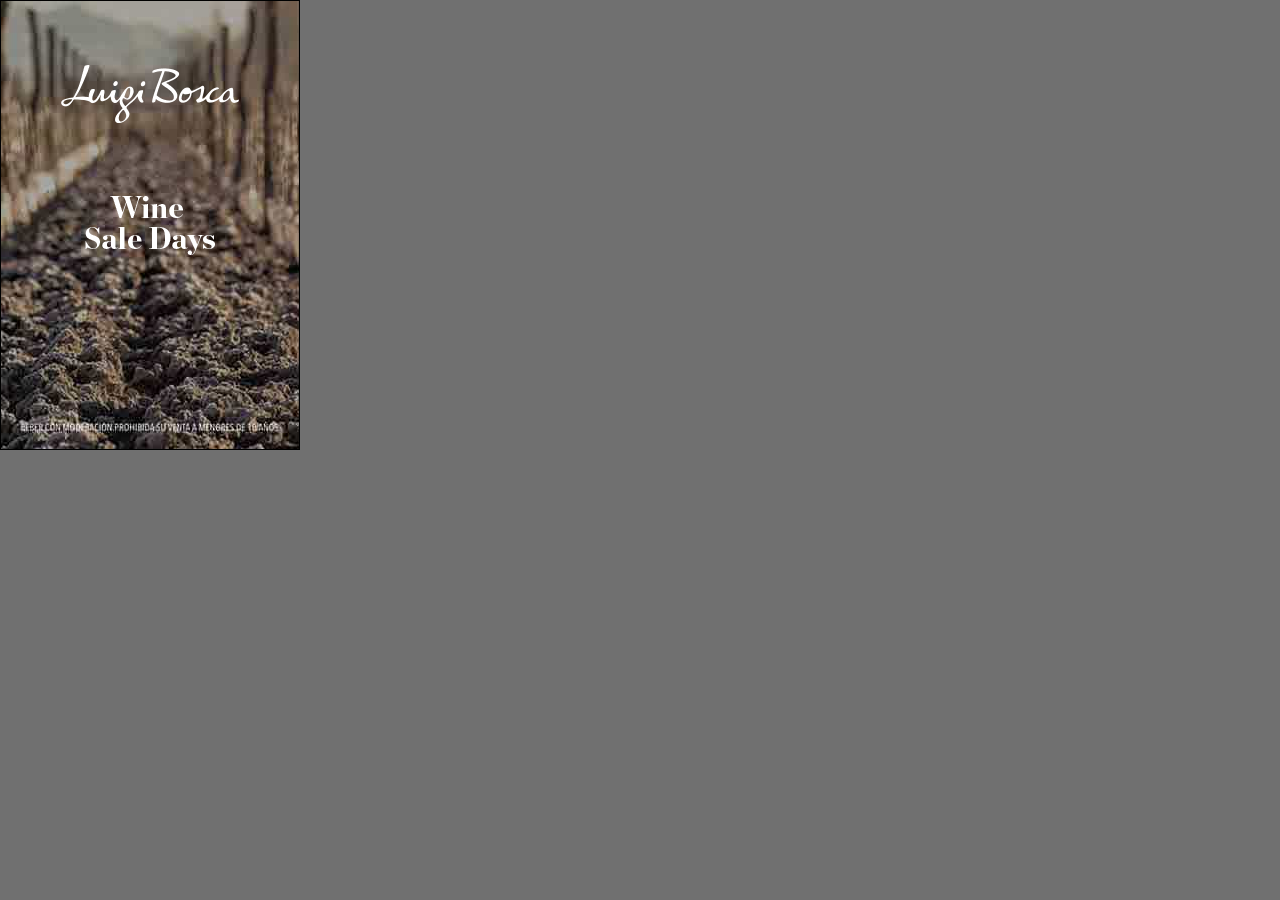
<file: cinturon-mobile/300x450/index.html>
<!doctype html>
<html lang="en">

  <head>
    <meta charset="utf-8">
    <title>300x450</title>
    <meta http-equiv="X-UA-Compatible" content="IE=Edge">
    <meta name="ad.size" content="width=300,height=450">
    <meta name="old.GCD" content="" />
    <meta name="viewport" content="width=device-width,initial-scale=1,maximum-scale=1,user-scalable=0">
    <link rel="stylesheet" href="bundle.css">
  </head>

  <body>


    <div id="backup" onclick="window.open(window.clickTag || window.clickTAG)"></div>
    <div id="ad_content" class="invisible">
      <div id="img_1" class="sprite-jpg img_1"></div>
      <div id="txt_1" class="sprite-png txt_1 center"></div>
      <div id="txt_2" class="sprite-png txt_2 center"></div>
      <div id="txt_3" class="sprite-png txt_3 center"></div>
      <div id="txt_4" class="sprite-png txt_4 center"></div>
      <div id="txt_5" class="sprite-png txt_5 center"></div>
      <!-- <div id="txt_6" class="sprite-png txt_6 center"></div> -->
      <div id="logo" class="sprite-png logo"></div>
      <div id="legales" class="sprite-png legales"></div>

      <div id="cta">

        <div id="cta_txt" class="sprite-png cta_txt middle center-middle"></div>
      </div>

      <!--[if !IE]><!-->
      <script src="https://cdnjs.cloudflare.com/ajax/libs/gsap/3.3.4/gsap.min.js"></script>
      <script src="bundle.js"></script>
      <!--<![endif]-->
      <!--[if IE]>
    <script>
        document.getElementById('backup').className = 'backup'; // IE9 or below
    </script>
    <![endif]-->

      <div style='position: fixed; width: 100%; height: 100%; top: 0; overflow: hidden; z-index: 98;display: block; cursor:pointer' onclick="adcase_click()"></div>
      <script>function adcase_click() { window.top.postMessage({ msg: 'adcase_click', format:'html5' }, '*'); window.open(clickTag, '_blank')}</script>
      <script>var clickTag = 'https://shop.luigibosca.com/?utm_campaign=cybermonday&utm_source=lanacion&utm_medium=display&utm_content=cybermonday&utm_term=cinturon_mobile';</script>
      <script data-exports-type='dclk-quick-preview'>if(typeof studio !== 'undefined' && studio.Enabler) { studio.Enabler.setRushSimulatedLocalEvents(true); }</script>

  </body>

</html>
</file>
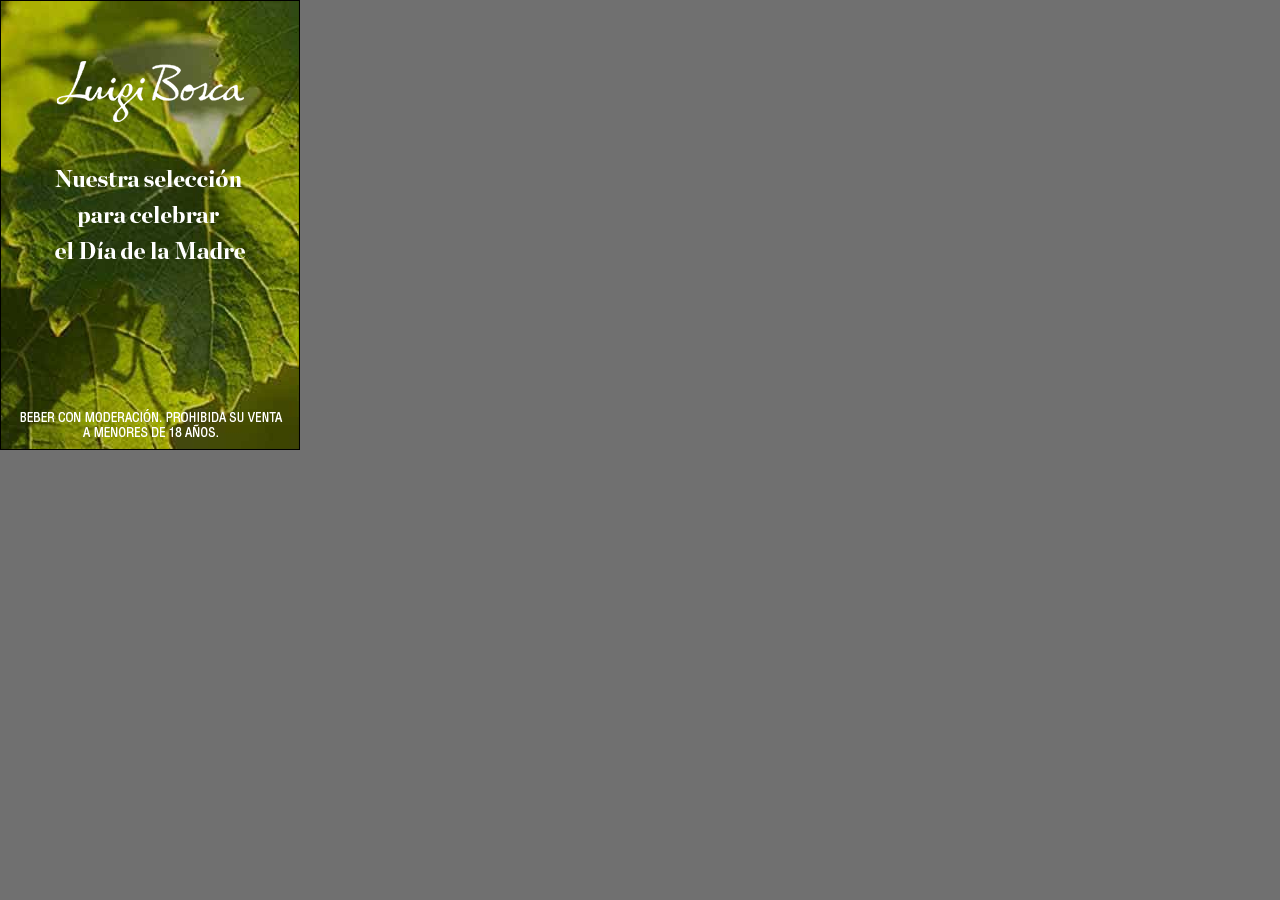
<file: cpm-impacto-mobile/300x450/index.html>
<!doctype html>
<html lang="en">

  <head>
    <meta charset="utf-8">
    <title>300x450</title>
    <meta http-equiv="X-UA-Compatible" content="IE=Edge">
    <meta name="ad.size" content="width=300,height=450">
    <meta name="old.GCD" content="" />
    <meta name="viewport" content="width=device-width,initial-scale=1,maximum-scale=1,user-scalable=0">
    <link rel="stylesheet" href="bundle.css">
  </head>

  <body>


    <div id="backup" onclick="window.open(window.clickTag || window.clickTAG)"></div>
    <div id="ad_content" class="invisible">
      <div id="img_1" class="sprite-jpg img_1"></div>
      <div id="txt_1" class="sprite-png txt_1 center"></div>
      <div id="txt_2" class="sprite-png txt_2 center"></div>
      <div id="txt_3" class="sprite-png txt_3 center"></div>
      <div id="txt_4" class="sprite-png txt_4 center"></div>
      <div id="txt_5" class="sprite-png txt_5 center"></div>
      <!-- <div id="txt_6" class="sprite-png txt_6 center"></div> -->
      <div id="logo" class="sprite-png logo"></div>
      <div id="legales" class="sprite-png legales"></div>

      <div id="cta">

        <div id="cta_txt" class="sprite-png cta_txt middle center-middle"></div>
      </div>

      <!--[if !IE]><!-->
      <script src="https://cdnjs.cloudflare.com/ajax/libs/gsap/3.3.4/gsap.min.js"></script>
      <script src="bundle.js"></script>
      <!--<![endif]-->
      <!--[if IE]>
    <script>
        document.getElementById('backup').className = 'backup'; // IE9 or below
    </script>
    <![endif]-->

      <div style='position: fixed; width: 100%; height: 100%; top: 0; overflow: hidden; z-index: 98;display: block; cursor:pointer' onclick="adcase_click()"></div>
      <script>function adcase_click() { window.top.postMessage({ msg: 'adcase_click', format:'html5' }, '*'); window.open(clickTag, '_blank')}</script>
      <script>var clickTag = 'https://shop.luigibosca.com/?utm_campaign=diadelamadre&utm_source=lanacion&utm_medium=display&utm_content=diadelamadre&utm_term=cpm_impacto';</script>
      <script data-exports-type='dclk-quick-preview'>if(typeof studio !== 'undefined' && studio.Enabler) { studio.Enabler.setRushSimulatedLocalEvents(true); }</script>

  </body>

</html>
</file>
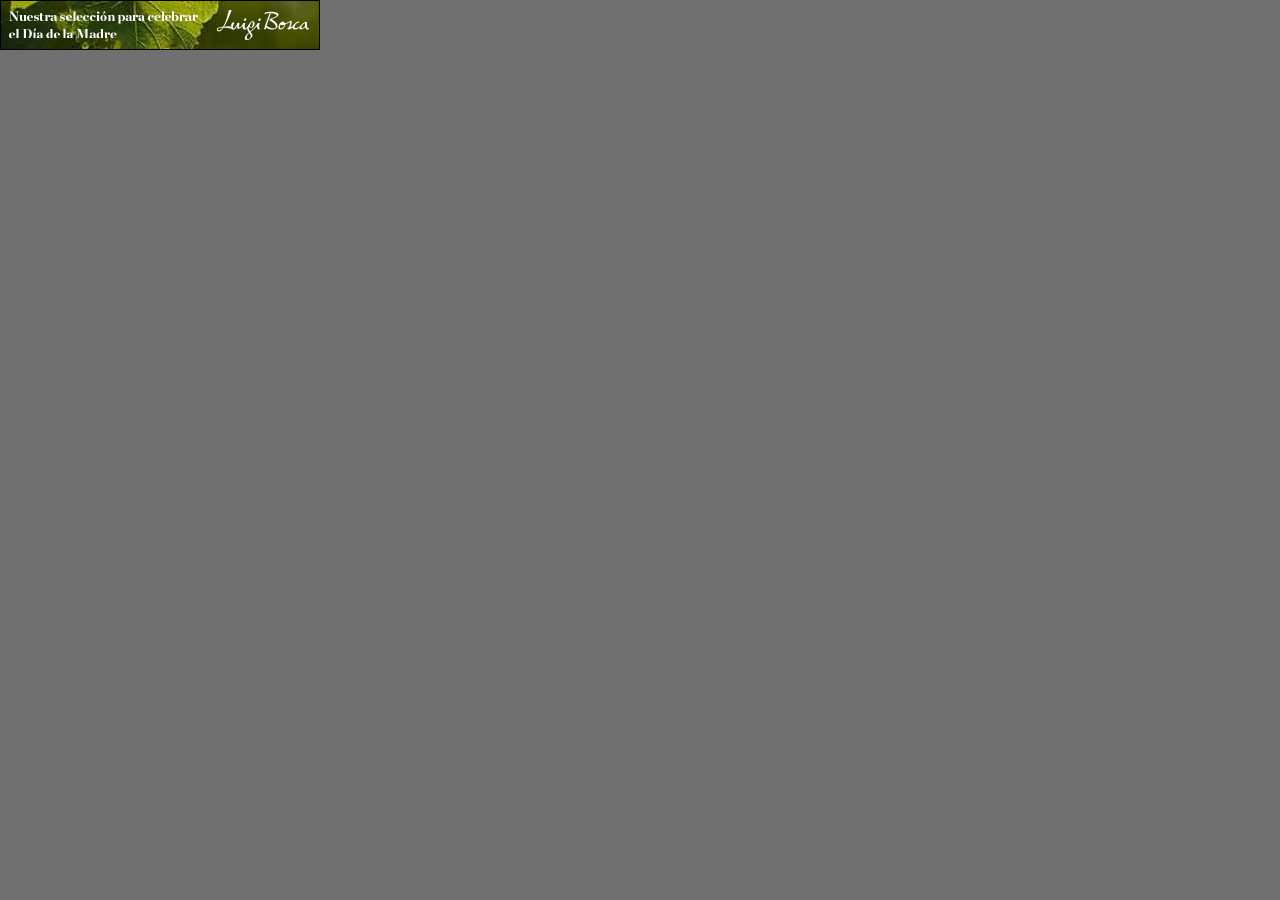
<file: cpm-impacto-mobile/320x50/index.html>
<!doctype html>
<html lang="en">

  <head>
    <meta charset="utf-8">
    <title>320x50</title>
    <meta http-equiv="X-UA-Compatible" content="IE=Edge">
    <meta name="ad.size" content="width=320,height=50">
    <meta name="old.GCD" content="" />
    <meta name="viewport" content="width=device-width,initial-scale=1,maximum-scale=1,user-scalable=0">
    <link rel="stylesheet" href="bundle.css">
  </head>

  <body>


    <div id="backup" onclick="window.open(window.clickTag || window.clickTAG)"></div>
    <div id="ad_content" class="invisible">
      <div id="img_1" class="sprite-jpg img_1"></div>
      <div id="txt_1" class="sprite-png txt_1 center"></div>
      <div id="txt_2" class="sprite-png txt_2 center"></div>
      <div id="txt_3" class="sprite-png txt_3 center"></div>

      <div id="logo" class="sprite-png logo"></div>
      <div id="legales" class="sprite-png legales"></div>

      <div id="cta">

        <div id="cta_txt" class="sprite-png cta_txt middle center-middle"></div>
      </div>

      <!--[if !IE]><!-->
      <script src="https://cdnjs.cloudflare.com/ajax/libs/gsap/3.3.4/gsap.min.js"></script>
      <script src="bundle.js"></script>
      <!--<![endif]-->
      <!--[if IE]>
    <script>
        document.getElementById('backup').className = 'backup'; // IE9 or below
    </script>
    <![endif]-->

      <div style='position: fixed; width: 100%; height: 100%; top: 0; overflow: hidden; z-index: 98;display: block; cursor:pointer' onclick="adcase_click()"></div>
      <script>function adcase_click() { window.top.postMessage({ msg: 'adcase_click', format:'html5' }, '*'); window.open(clickTag, '_blank')}</script>
      <script>var clickTag = 'https://shop.luigibosca.com/?utm_campaign=diadelamadre&utm_source=lanacion&utm_medium=display&utm_content=diadelamadre&utm_term=cpm_impacto';</script>
      <script data-exports-type='dclk-quick-preview'>if(typeof studio !== 'undefined' && studio.Enabler) { studio.Enabler.setRushSimulatedLocalEvents(true); }</script>

  </body>

</html>
</file>
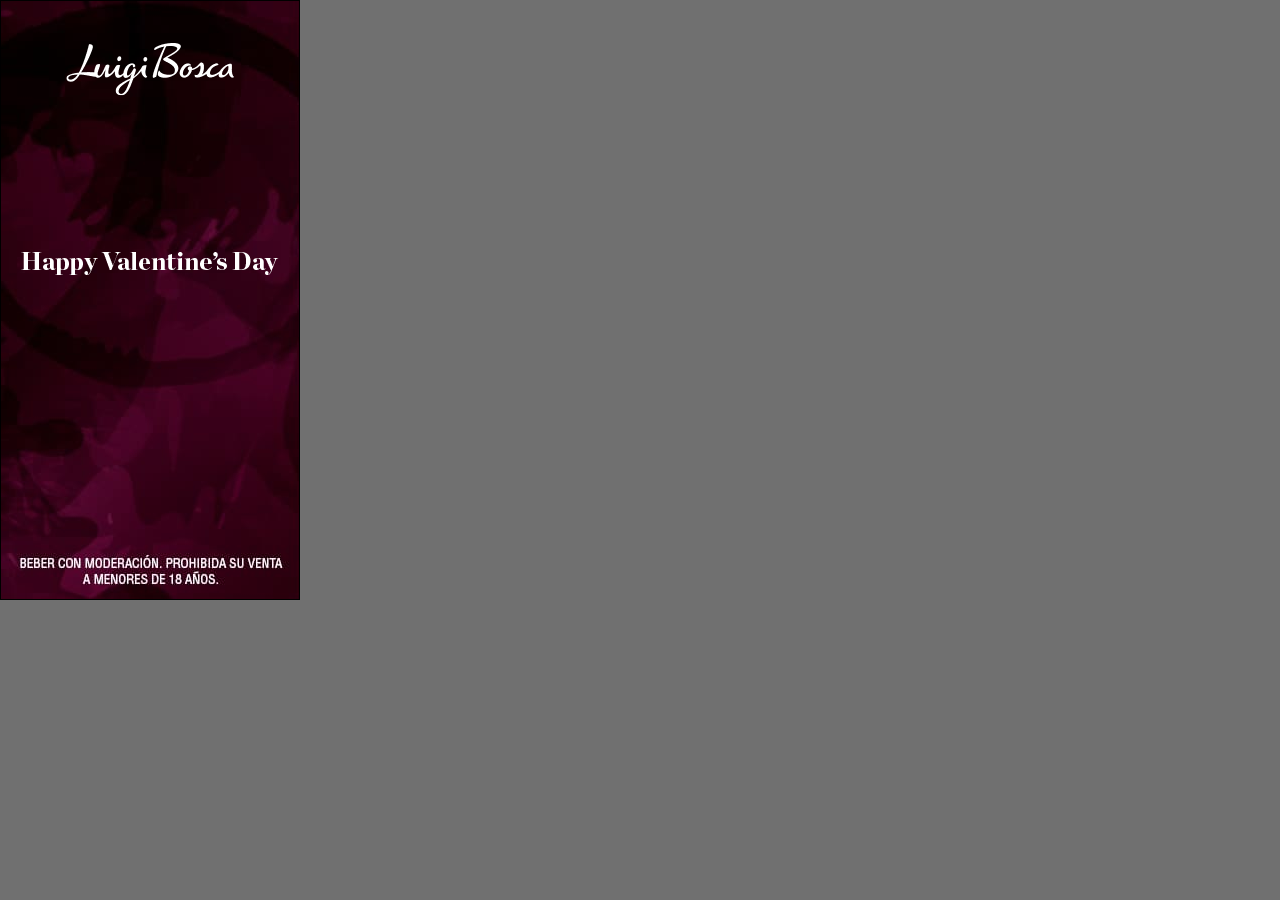
<file: home-event-desktop/300x600/index.html>
<!doctype html>
<html lang="en">

  <head>
    <meta charset="utf-8">
    <title>300x600</title>
    <meta http-equiv="X-UA-Compatible" content="IE=Edge">
    <meta name="ad.size" content="width=300,height=600">
    <meta name="old.GCD" content="" />
    <meta name="viewport" content="width=device-width,initial-scale=1,maximum-scale=1,user-scalable=0">
    <link rel="stylesheet" href="bundle.css">
  </head>

  <body>


    <div id="backup" onclick="window.open(window.clickTag || window.clickTAG)"></div>
    <div id="ad_content" class="invisible">

      <div id="img_1" class="sprite-jpg img_1"></div>
      <div id="txt_1" class="sprite-png txt_1 anti-alias"></div>
      <div id="txt_2" class="sprite-png txt_2 anti-alias"></div>
      <div id="txt_3" class="sprite-png txt_3 anti-alias"></div>
      <div id="txt_4" class="sprite-png txt_4 anti-alias"></div>


      <div id="logo" class="sprite-png logo anti-alias"></div>

      <div id="cta" class="cta_txt">
        <div id="cta_txt" class="sprite-png cta_txt middle center-middle anti-alias"></div>
      </div>
    </div>

    <!--[if !IE]><!-->
    <script src="https://cdnjs.cloudflare.com/ajax/libs/gsap/3.3.4/gsap.min.js"></script>
    <script src="bundle.js"></script>
    <!--<![endif]-->
    <!--[if IE]>
    <script>
        document.getElementById('backup').className = 'backup'; // IE9 or below
    </script>
    <![endif]-->

    <div style='position: fixed; width: 100%; height: 100%; top: 0; overflow: hidden; z-index: 98;display: block; cursor:pointer' onclick="adcase_click()"></div>
    <script>function adcase_click() { window.top.postMessage({ msg: 'adcase_click', format:'html5' }, '*'); window.open(clickTag, '_blank')}</script>
    <script>var clickTag = 'https://shop.luigibosca.com/?utm_campaign=sanvalentin&utm_source=lanacion&utm_medium=display&utm_content=sanvalentin&utm_term=home_event_desktop';</script>
    <script data-exports-type='dclk-quick-preview'>if(typeof studio !== 'undefined' && studio.Enabler) { studio.Enabler.setRushSimulatedLocalEvents(true); }</script>


  </body>

</html>
</file>
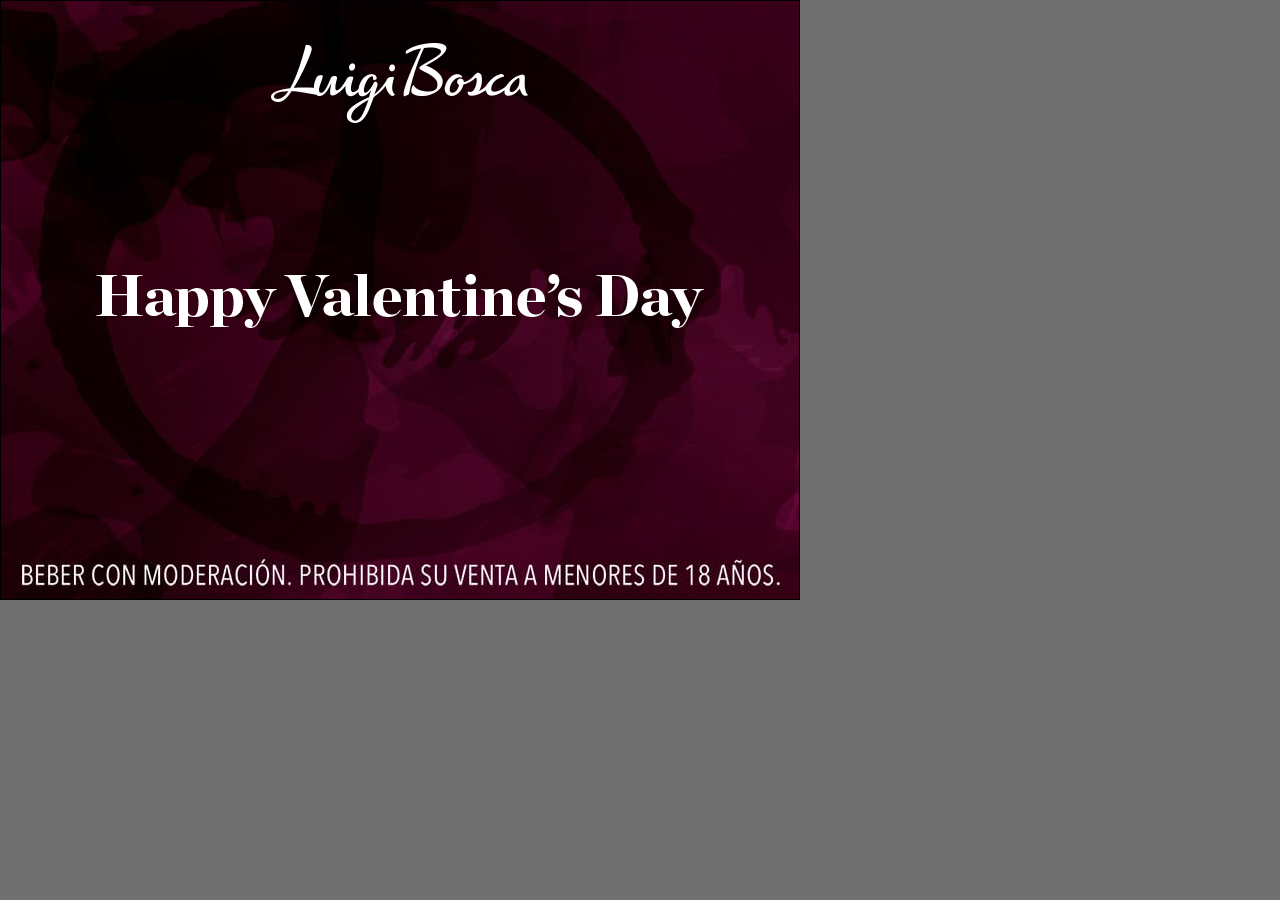
<file: home-event-desktop/800x600/index.html>
<!doctype html>
<html lang="en">

  <head>
    <meta charset="utf-8">
    <title>800x600</title>
    <meta http-equiv="X-UA-Compatible" content="IE=Edge">
    <meta name="ad.size" content="width=800,height=600">
    <meta name="old.GCD" content="" />
    <meta name="viewport" content="width=device-width,initial-scale=1,maximum-scale=1,user-scalable=0">
    <link rel="stylesheet" href="bundle.css">
  </head>

  <body>


    <div id="backup" onclick="window.open(window.clickTag || window.clickTAG)"></div>
    <div id="ad_content" class="invisible">

      <div id="img_1" class="sprite-jpg img_1"></div>
      <div id="txt_1" class="sprite-png txt_1 anti-alias"></div>
      <div id="txt_2" class="sprite-png txt_2 anti-alias"></div>
      <div id="txt_3" class="sprite-png txt_3 anti-alias"></div>
      <div id="txt_4" class="sprite-png txt_4 anti-alias"></div>
      <div id="txt_5" class="sprite-png txt_5 anti-alias"></div>


      <div id="logo" class="sprite-png logo anti-alias"></div>

      <div id="cta" class="cta_txt">
        <div id="cta_txt" class="sprite-png cta_txt middle center-middle anti-alias"></div>
      </div>
    </div>

    <!--[if !IE]><!-->
    <script src="https://cdnjs.cloudflare.com/ajax/libs/gsap/3.3.4/gsap.min.js"></script>
    <script src="bundle.js"></script>
    <!--<![endif]-->
    <!--[if IE]>
    <script>
        document.getElementById('backup').className = 'backup'; // IE9 or below
    </script>
    <![endif]-->

    <div style='position: fixed; width: 100%; height: 100%; top: 0; overflow: hidden; z-index: 98;display: block; cursor:pointer' onclick="adcase_click()"></div>
    <script>function adcase_click() { window.top.postMessage({ msg: 'adcase_click', format:'html5' }, '*'); window.open(clickTag, '_blank')}</script>
    <script>var clickTag = 'https://shop.luigibosca.com/?utm_campaign=sanvalentin&utm_source=lanacion&utm_medium=display&utm_content=sanvalentin&utm_term=home_event_desktop';</script>
    <script data-exports-type='dclk-quick-preview'>if(typeof studio !== 'undefined' && studio.Enabler) { studio.Enabler.setRushSimulatedLocalEvents(true); }</script>


  </body>

</html>
</file>
<file: cinturon-mobile/300x450/bundle.css>
/** Main reset ---------- */
html, body { padding: 0; margin: 0; -webkit-user-select: none; -moz-user-select: none; -ms-user-select: none; user-select: none; }

html { font-size: 1em; }

body { font-size: 100%; }

a img, :link img, :visited img { border: 0; }

*, *:before, *:after { box-sizing: border-box; }

/** Centering utilties ------------------ */
.center { left: 0; right: 0; margin-left: auto; margin-right: auto; }

.middle { top: 0; bottom: 0; margin-top: auto; margin-bottom: auto; }

.center-middle { left: 0; right: 0; top: 0; bottom: 0; margin: auto; }

.center-trans { left: 50%; transform: translateX(-50%); }

.middle-trans { top: 50%; transform: translateY(-50%); }

.center-middle-trans { left: 50%; top: 50%; transform: translate(-50%, -50%); }

/** Generic utilties ---------------- */
.alpha-0 { opacity: 0; }

.invisible { visibility: hidden; }

.hide { display: none; }

.offstage { left: -9999px; top: -9999px; }

.anti-alias { font-smooth: always; -webkit-font-smoothing: antialiased; -moz-osx-font-smoothing: grayscale; }

.gpu { -webkit-backface-visibility: hidden; backface-visibility: hidden; transform: translateZ(0); }

.line-fix { outline: 1px solid transparent; }

@supports (-moz-appearance: meterbar) { .gpu { transform: translateZ(0) rotate(0.02deg); } }

.transform-reset { transform: none !important; }

/** Main base --------- Generic ad layout file */
body { background: #707070; }

#ad_content { background: url("backup.jpg") -1px -1px no-repeat; font-family: Helvetica, Arial, sans-serif; overflow: hidden; }

#ad_content div, #ad_content img, #ad_content svg { position: absolute; }

.backup { background: url("backup.jpg") -1px -1px no-repeat; background-size: 300px 450px; }

#ad_content, .backup { border: 1px solid black; cursor: pointer; position: absolute; width: 300px; height: 450px; background: url("backup.jpg") -1px -1px no-repeat; }

/* ---------------------------------------- */
#logo { top: 64px; left: 60px; }

#legales { top: 420px; left: 19px; }

#txt_1 { top: 195px; }

#txt_2 { top: 195px; }

#txt_3 { top: 352px; left: 4px; }

#txt_4 { top: 163px; left: -2px; }

#txt_5 { top: 352px; }

#cta { background: white; top: 203px; left: 18px; width: 260px; height: 40px; border-radius: 40px; }

.sprite-jpg { background-image: url('sprite.jpg') }
.sprite-jpg.img_1 {
  width: 300px;
  height: 450px;
  background-position: 0px 0px; }
.sprite-png { background-image: url('sprite.png') }
.sprite-png.cta_txt {
  width: 202px;
  height: 14px;
  background-position: -252px -108px; }
.sprite-png.logo {
  width: 178px;
  height: 58px;
  background-position: 0px -186px; }
.sprite-png.txt_1 {
  width: 130px;
  height: 59px;
  background-position: -252px -42px; }
.sprite-png.txt_2 {
  width: 206px;
  height: 62px;
  background-position: 0px -114px; }
.sprite-png.txt_3 {
  width: 265px;
  height: 20px;
  background-position: 0px -252px; }
.sprite-png.txt_4 {
  width: 245px;
  height: 102px;
  background-position: 0px 0px; }
.sprite-png.txt_5 {
  width: 261px;
  height: 30px;
  background-position: -252px 0px; }
</file>
<file: cpm-impacto-mobile/300x450/bundle.css>
/** Main reset ---------- */
html, body { padding: 0; margin: 0; -webkit-user-select: none; -moz-user-select: none; -ms-user-select: none; user-select: none; }

html { font-size: 1em; }

body { font-size: 100%; }

a img, :link img, :visited img { border: 0; }

*, *:before, *:after { box-sizing: border-box; }

/** Centering utilties ------------------ */
.center { left: 0; right: 0; margin-left: auto; margin-right: auto; }

.middle { top: 0; bottom: 0; margin-top: auto; margin-bottom: auto; }

.center-middle { left: 0; right: 0; top: 0; bottom: 0; margin: auto; }

.center-trans { left: 50%; transform: translateX(-50%); }

.middle-trans { top: 50%; transform: translateY(-50%); }

.center-middle-trans { left: 50%; top: 50%; transform: translate(-50%, -50%); }

/** Generic utilties ---------------- */
.alpha-0 { opacity: 0; }

.invisible { visibility: hidden; }

.hide { display: none; }

.offstage { left: -9999px; top: -9999px; }

.anti-alias { font-smooth: always; -webkit-font-smoothing: antialiased; -moz-osx-font-smoothing: grayscale; }

.gpu { -webkit-backface-visibility: hidden; backface-visibility: hidden; transform: translateZ(0); }

.line-fix { outline: 1px solid transparent; }

@supports (-moz-appearance: meterbar) { .gpu { transform: translateZ(0) rotate(0.02deg); } }

.transform-reset { transform: none !important; }

/** Main base --------- Generic ad layout file */
body { background: #707070; }

#ad_content { background: url("backup.jpg") -1px -1px no-repeat; font-family: Helvetica, Arial, sans-serif; overflow: hidden; }

#ad_content div, #ad_content img, #ad_content svg { position: absolute; }

.backup { background: url("backup.jpg") -1px -1px no-repeat; background-size: 300px 450px; }

#ad_content, .backup { border: 1px solid black; cursor: pointer; position: absolute; width: 300px; height: 450px; background: url("backup.jpg") -1px -1px no-repeat; }

/* ---------------------------------------- */
#logo { top: 60px; left: 56px; }

#legales { top: 408px; left: 19px; }

#txt_1 { top: 168px; }

#txt_2 { top: 170px; }

#txt_3 { top: 370px; }

#txt_4 { top: 159px; }

#txt_5 { top: 345px; }

#cta { background: white; top: 204px; left: 11px; width: 275px; height: 42px; border-radius: 40px; }

.sprite-jpg { background-image: url('sprite.jpg') }
.sprite-jpg.img_1 {
  width: 300px;
  height: 450px;
  background-position: 0px 0px; }
.sprite-png { background-image: url('sprite.png') }
.sprite-png.cta_txt {
  width: 217px;
  height: 15px;
  background-position: 0px -360px; }
.sprite-png.legales {
  width: 263px;
  height: 28px;
  background-position: 0px -324px; }
.sprite-png.logo {
  width: 187px;
  height: 61px;
  background-position: -198px -210px; }
.sprite-png.txt_1 {
  width: 190px;
  height: 90px;
  background-position: -204px 0px; }
.sprite-png.txt_2 {
  width: 190px;
  height: 67px;
  background-position: 0px -210px; }
.sprite-png.txt_3 {
  width: 268px;
  height: 26px;
  background-position: 0px -288px; }
.sprite-png.txt_4 {
  width: 195px;
  height: 139px;
  background-position: 0px 0px; }
.sprite-png.txt_5 {
  width: 277px;
  height: 51px;
  background-position: 0px -150px; }
</file>
<file: cpm-impacto-mobile/320x50/bundle.css>
/** Main reset ---------- */
html, body { padding: 0; margin: 0; -webkit-user-select: none; -moz-user-select: none; -ms-user-select: none; user-select: none; }

html { font-size: 1em; }

body { font-size: 100%; }

a img, :link img, :visited img { border: 0; }

*, *:before, *:after { box-sizing: border-box; }

/** Centering utilties ------------------ */
.center { left: 0; right: 0; margin-left: auto; margin-right: auto; }

.middle { top: 0; bottom: 0; margin-top: auto; margin-bottom: auto; }

.center-middle { left: 0; right: 0; top: 0; bottom: 0; margin: auto; }

.center-trans { left: 50%; transform: translateX(-50%); }

.middle-trans { top: 50%; transform: translateY(-50%); }

.center-middle-trans { left: 50%; top: 50%; transform: translate(-50%, -50%); }

/** Generic utilties ---------------- */
.alpha-0 { opacity: 0; }

.invisible { visibility: hidden; }

.hide { display: none; }

.offstage { left: -9999px; top: -9999px; }

.anti-alias { font-smooth: always; -webkit-font-smoothing: antialiased; -moz-osx-font-smoothing: grayscale; }

.gpu { -webkit-backface-visibility: hidden; backface-visibility: hidden; transform: translateZ(0); }

.line-fix { outline: 1px solid transparent; }

@supports (-moz-appearance: meterbar) { .gpu { transform: translateZ(0) rotate(0.02deg); } }

.transform-reset { transform: none !important; }

/** Main base --------- Generic ad layout file */
body { background: #707070; }

#ad_content { background: url("backup.jpg") -1px -1px no-repeat; font-family: Helvetica, Arial, sans-serif; overflow: hidden; }

#ad_content div, #ad_content img, #ad_content svg { position: absolute; }

.backup { background: url("backup.jpg") -1px -1px no-repeat; background-size: 320px 50px; }

#ad_content, .backup { border: 1px solid black; cursor: pointer; position: absolute; width: 320px; height: 50px; background: url("backup.jpg") -1px -1px no-repeat; }

/* ---------------------------------------- */
#logo { top: 9px; left: 216px; }

#legales { top: 10px; left: 8px; }

#txt_1 { top: 10px; left: -114px; }

#txt_2 { top: 10px; left: -147px; }

#txt_3 { top: 9px; left: -3px; }

#cta { background: white; top: 13px; left: 10px; width: 151px; height: 23px; border-radius: 40px; }

.sprite-jpg { background-image: url('sprite.jpg') }
.sprite-jpg.img_1 {
  width: 320px;
  height: 50px;
  background-position: 0px 0px; }
.sprite-png { background-image: url('sprite.png') }
.sprite-png.cta_txt {
  width: 116px;
  height: 8px;
  background-position: -159px -69px;
  background-size: 300px 135px; }
.sprite-png.legales {
  width: 176px;
  height: 24px;
  background-position: -390px -72px; }
.sprite-png.logo {
  width: 92px;
  height: 31px;
  background-position: 0px -102px;
  background-size: 300px 135px; }
.sprite-png.txt_1 {
  width: 189px;
  height: 27px;
  background-position: 0px -36px;
  background-size: 300px 135px; }
.sprite-png.txt_2 {
  width: 155px;
  height: 27px;
  background-position: 0px -69px;
  background-size: 300px 135px; }
.sprite-png.txt_3 {
  width: 299px;
  height: 31px;
  background-position: 0px 0px;
  background-size: 300px 135px; }
</file>
<file: home-event-desktop/300x600/bundle.css>
/** Main reset ---------- */
html, body { padding: 0; margin: 0; -webkit-user-select: none; -moz-user-select: none; -ms-user-select: none; user-select: none; }

html { font-size: 1em; }

body { font-size: 100%; }

a img, :link img, :visited img { border: 0; }

*, *:before, *:after { box-sizing: border-box; }

/** Centering utilties ------------------ */
.center { left: 0; right: 0; margin-left: auto; margin-right: auto; }

.middle { top: 0; bottom: 0; margin-top: auto; margin-bottom: auto; }

.center-middle { left: 0; right: 0; top: 0; bottom: 0; margin: auto; }

.center-trans { left: 50%; transform: translateX(-50%); }

.middle-trans { top: 50%; transform: translateY(-50%); }

.center-middle-trans { left: 50%; top: 50%; transform: translate(-50%, -50%); }

/** Generic utilties ---------------- */
.alpha-0 { opacity: 0; }

.invisible { visibility: hidden; }

.hide { display: none; }

.offstage { left: -9999px; top: -9999px; }

.anti-alias { font-smooth: always; -webkit-font-smoothing: antialiased; -moz-osx-font-smoothing: grayscale; }

.gpu { -webkit-backface-visibility: hidden; backface-visibility: hidden; transform: translateZ(0); }

.line-fix { outline: 1px solid transparent; }

@supports (-moz-appearance: meterbar) { .gpu { transform: translateZ(0) rotate(0.02deg); } }

.transform-reset { transform: none !important; }

/** Main base --------- Generic ad layout file */
body { background: #707070; }

#ad_content { background: url("backup.jpg") -1px -1px no-repeat; font-family: Helvetica, Arial, sans-serif; overflow: hidden; }

#ad_content div, #ad_content img, #ad_content svg { position: absolute; }

.backup { background: url("backup.jpg") -1px -1px no-repeat; background-size: 300px 600px; }

#ad_content, .backup { border: 1px solid black; cursor: pointer; position: absolute; width: 300px; height: 600px; background: url("backup.jpg") -1px -1px no-repeat; }

/* ---------------------------------------- */
#logo { top: 42px; left: 65px; }

#txt_1 { top: 251px; left: 20px; }

#txt_2 { top: 241px; left: 29px; }

#txt_3 { top: 466px; left: 18px; }

#txt_4 { top: 149px; left: 18px; }

#txt_5 { top: 487px; left: 10px; }

#legal { top: 553px; left: 18px; }

#cta { background: white; width: 248px; height: 38px; border-radius: 40px; top: 281px; left: 25px; }

.sprite-jpg { background-image: url('sprite.jpg') }
.sprite-jpg.img_1 {
  width: 300px;
  height: 600px;
  background-position: 0px 0px; }
.sprite-png { background-image: url('sprite.png') }
.sprite-png.cta_txt {
  width: 197px;
  height: 14px;
  background-position: -270px -222px; }
.sprite-png.logo {
  width: 168px;
  height: 53px;
  background-position: -270px -132px; }
.sprite-png.txt_1 {
  width: 258px;
  height: 23px;
  background-position: -270px -192px; }
.sprite-png.txt_2 {
  width: 240px;
  height: 50px;
  background-position: -270px -72px; }
.sprite-png.txt_3 {
  width: 262px;
  height: 63px;
  background-position: -270px 0px; }
.sprite-png.txt_4 {
  width: 261px;
  height: 317px;
  background-position: 0px 0px; }
</file>
<file: home-event-desktop/800x600/bundle.css>
/** Main reset ---------- */
html, body { padding: 0; margin: 0; -webkit-user-select: none; -moz-user-select: none; -ms-user-select: none; user-select: none; }

html { font-size: 1em; }

body { font-size: 100%; }

a img, :link img, :visited img { border: 0; }

*, *:before, *:after { box-sizing: border-box; }

/** Centering utilties ------------------ */
.center { left: 0; right: 0; margin-left: auto; margin-right: auto; }

.middle { top: 0; bottom: 0; margin-top: auto; margin-bottom: auto; }

.center-middle { left: 0; right: 0; top: 0; bottom: 0; margin: auto; }

.center-trans { left: 50%; transform: translateX(-50%); }

.middle-trans { top: 50%; transform: translateY(-50%); }

.center-middle-trans { left: 50%; top: 50%; transform: translate(-50%, -50%); }

/** Generic utilties ---------------- */
.alpha-0 { opacity: 0; }

.invisible { visibility: hidden; }

.hide { display: none; }

.offstage { left: -9999px; top: -9999px; }

.anti-alias { font-smooth: always; -webkit-font-smoothing: antialiased; -moz-osx-font-smoothing: grayscale; }

.gpu { -webkit-backface-visibility: hidden; backface-visibility: hidden; transform: translateZ(0); }

.line-fix { outline: 1px solid transparent; }

@supports (-moz-appearance: meterbar) { .gpu { transform: translateZ(0) rotate(0.02deg); } }

.transform-reset { transform: none !important; }

/** Main base --------- Generic ad layout file */
body { background: #707070; }

#ad_content { background: url("backup.jpg") -1px -1px no-repeat; font-family: Helvetica, Arial, sans-serif; overflow: hidden; }

#ad_content div, #ad_content img, #ad_content svg { position: absolute; }

.backup { background: url("backup.jpg") -1px -1px no-repeat; background-size: 800px 600px; }

#ad_content, .backup { border: 1px solid black; cursor: pointer; position: absolute; width: 800px; height: 600px; background: url("backup.jpg") -1px -1px no-repeat; }

/* ---------------------------------------- */
#logo { top: 42px; left: 270px; }

#txt_1 { top: 273px; left: 95px; }

#txt_2 { top: 231px; left: 158px; }

#txt_3 { top: 472px; left: 20px; }

#txt_4 { top: 195px; left: 19px; }

#txt_5 { top: 506px; left: 20px; }

#legal { top: 534px; left: 49px; }

#cta { background: white; width: 528px; height: 80px; border-radius: 40px; top: 259px; left: 135px; }

.sprite-jpg { background-image: url('sprite.jpg') }
.sprite-jpg.img_1 {
  width: 800px;
  height: 600px;
  background-position: 0px 0px; }
.sprite-png { background-image: url('sprite.png') }
.sprite-png.cta_txt {
  width: 409px;
  height: 30px;
  background-position: 0px -522px; }
.sprite-png.legal {
  width: 716px;
  height: 25px;
  background-position: 0px -486px; }
.sprite-png.logo {
  width: 257px;
  height: 80px;
  background-position: -492px -324px; }
.sprite-png.txt_1 {
  width: 608px;
  height: 54px;
  background-position: 0px -420px; }
.sprite-png.txt_2 {
  width: 480px;
  height: 86px;
  background-position: 0px -324px; }
.sprite-png.txt_3 {
  width: 758px;
  height: 70px;
  background-position: 0px -246px; }
.sprite-png.txt_4 {
  width: 758px;
  height: 238px;
  background-position: 0px 0px; }
</file>
